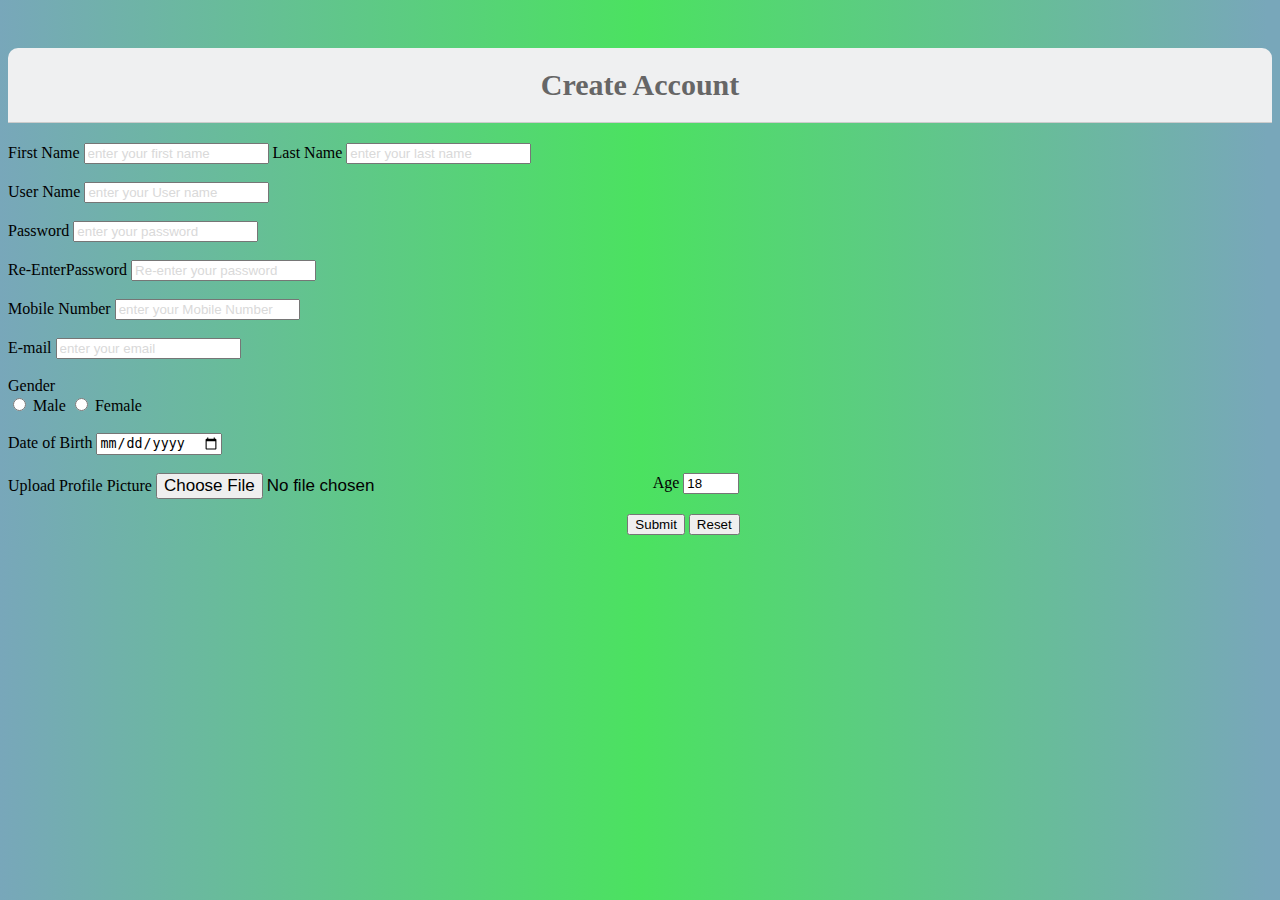
<file: form.html>
<!DOCTYPE html>
<html>
    <head>
        <title>Registration</title>
        <style>
           @import url('httpss://fonts.googleapis.com/css?family=Roboto');

body {
  background:linear-gradient(to right, #78a7ba 0%, #4be260 50%, #78a7ba 99%);
}

.signup-form {
  font-family: "Roboto", sans-serif;
  width:650px;
  margin:30px auto;
  background:linear-gradient(to right, #ffffff 0%, #fafafa 50%, #ffffff 99%);
  border-radius: 10px;
}

.form-header  {
  background-color: #EFF0F1;
  border-top-left-radius: 10px;
  border-top-right-radius: 10px;
}

.form-header h1 {
  font-size: 30px;
  text-align:center;
  color:#666;
  padding:20px 0;
  border-bottom:1px solid #cccccc;
} 
/*---------------------------------------*/
/* Form Body */
/*---------------------------------------*/
.form-body {
  padding:10px 40px;
  color:#666;
}

.form-group{
  margin-bottom:20px;
}

.form-body .label-title {
  color:#1BBA93;
  font-size: 17px;
  font-weight: bold;
}

.form-body .form-input {
    font-size: 17px;
    box-sizing: border-box;
    width: 100%;
    height: 34px;
    padding-left: 10px;
    padding-right: 10px;
    color: #333333;
    text-align: left;
    border: 1px solid #d6d6d6;
    border-radius: 4px;
    background: white;
    outline: none;
}



.horizontal-group .left{
  float:left;
  width:49%;
}

.horizontal-group .right{
  float:right;
  width:49%;
}

input[type="file"] {
 outline: none;
 cursor:pointer;
 font-size: 17px;
}

#range-label {
 width:15%;
 padding:5px;
 background-color: #1BBA93;
 color:white;
 border-radius: 5px;
 font-size: 17px;
 position: relative;
 top:-8px;
}


::-webkit-input-placeholder {
 color:#d9d9d9;
}

/*---------------------------------------*/
/* Form Footer */
/*---------------------------------------*/
.form-footer {
 clear:both;
}
/*---------------------------------------*/
/* Form Footer */
/*---------------------------------------*/
.signup-form .form-footer  {
  background-color: #EFF0F1;
  border-bottom-left-radius: 10px;
  border-bottom-right-radius: 10px;
  padding:10px 40px;
  text-align: right;
  border-top: 1px solid #cccccc;
}

.form-footer span {
  float:left;
  margin-top: 10px;
  color:#999;  
  font-style: italic;
  font-weight: thin;
}

.btn {
   display:inline-block;
   padding:10px 20px;
   background-color: #1BBA93;
   font-size:17px;
   border:none;
   border-radius:5px;
   color:#bcf5e7;
   cursor:pointer;
}

.btn:hover {
  background-color: #169c7b;
  color:white;
}
        </style>
    </head>
    <body>
        <form>
            
    <form class="signup-form" action="/register" method="post">
            <form class="signup-form" action="/register" method="post">

                <!-- form header -->
                <div class="form-header">
                </div>
            
                <!-- form body -->
                <div class="form-body">
                </div>
                
                <!-- form footer -->
                <div class="form-footer">
                </div>
            <!-- form header -->
<div class="form-header">
    <h1>Create Account</h1>
  </div>
  
            </form>
            <label for=fname>First Name</label>
            <input type="text" id="firstname" class="form-input" placeholder="enter your first name" required="required" />
            <label for=lname>Last Name</label>
            <input type="text" id="lastname" class="form-input" placeholder="enter your last name" /><br>
            <br>
            <label for=uname>User Name</label>
            <input type="text" id="uname" class="form-input" placeholder="enter your User name" /><br>
            <br>
            <label for="pwd">Password</label>
            <input type="password" id="password" class="form-input" placeholder="enter your password" required="required"><br>
            <br>
            <label for="pwd">Re-EnterPassword</label>
            <input type="password" id="password" class="form-input" placeholder="Re-enter your password" required="required"><br>
            <br>
            <label for="mnumber">Mobile Number</label>
            <input type="mnumber" id="" class="form-input" placeholder="enter your Mobile Number" required="required"><br>
            <br>
            <label for="email"><E-mail>E-mail</E-mail></label>
            <input type="email" id="email" class="form-input" placeholder="enter your email" required="required"><br>
            <br>
            <label class="label-title">Gender</label>
            <div class="input-group">
                <label for="male">
                    <input type="radio" name="gender" value="male" id="male"> Male</label>
                <label for="female">
                    <input type="radio" name="gender" value="female" id="female"> Female</label>
            </div><br>
            <label for="birthday">Date of Birth</label>
            <input type="date" id="dob" name="dob"><br>
            <br>
            <div class="horizontal-group">

                <div class="form-group left" >
                  <label for="choose-file" class="label-title">Upload Profile Picture</label>
                  <input type="file" id="choose-file" size="80">
                </div>
                
                <div class="form-group right">
                  <label for="experience" class="label-title">Age</label>
                  <input type="number" min="18" max="80"  value="18" class="form-input">
                </div>
            <input type="submit" value="Submit">
            <input type="reset">
        </form>
    </body>
</html>
</file>
